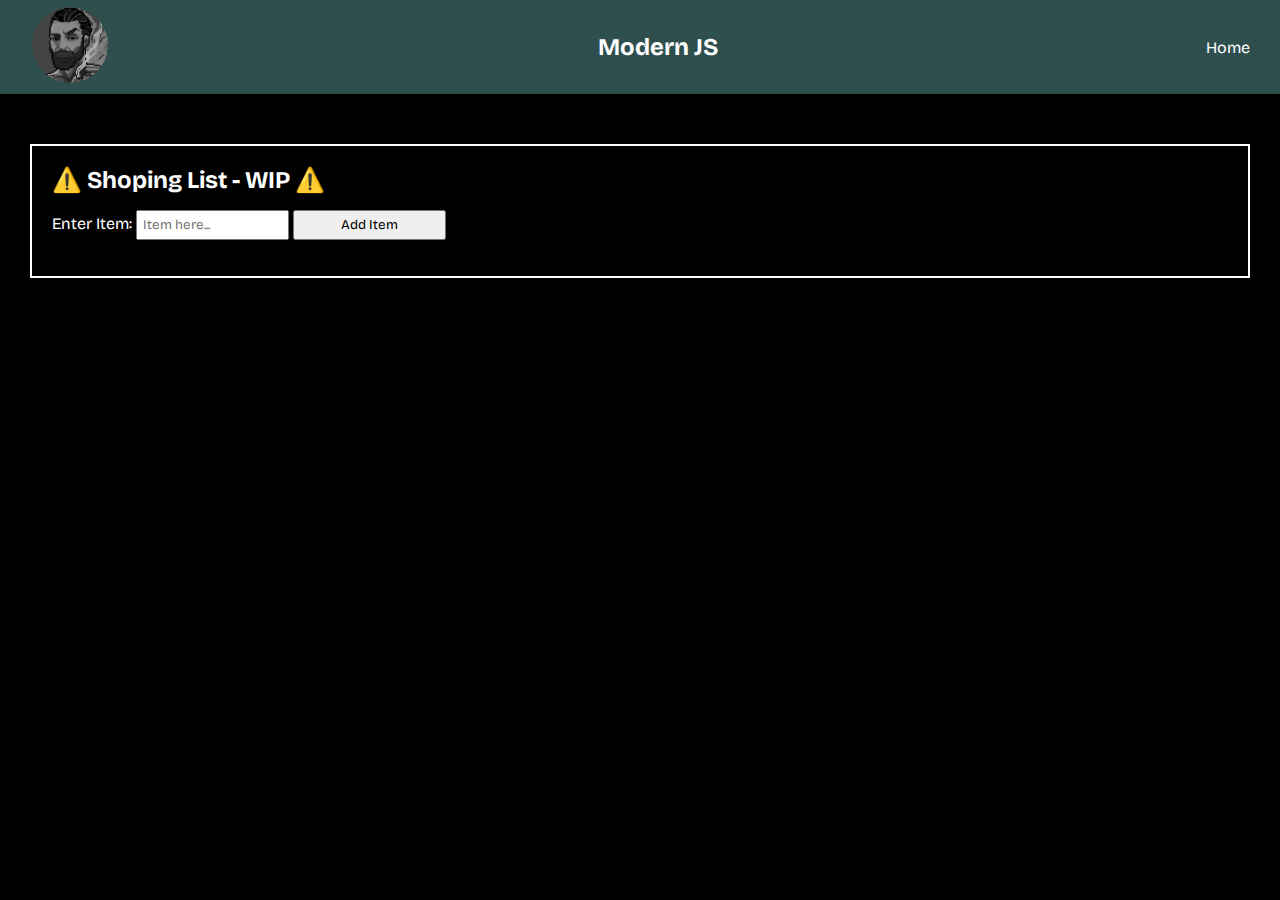
<file: Later/shopping-list.html>
<!DOCTYPE html>
<html lang="en">
<head>
    <meta charset="UTF-8">
    <meta name="viewport" content="width=device-width, initial-scale=1.0">
    <link rel="shortcut icon" href="../img/jslogo.png" type="image/x-icon">
    <link rel="stylesheet" href="../style.css">
    <script defer src="app.js"></script>
    <title>Shopping List</title>
</head>
<body>
    <header class="header">
        <a href="https://github.com/illyasen1999" class="github">
            <img src="../img/gigachad8bit.jpg" alt="Website Training" class="logo">
        </a>

        <a href="https://www.youtube.com/watch?v=BI1o2H9z9fo" class="modern-js">
            <h2 class="modern-js-title">Modern JS</h2>
        </a>

        <a href="../index.html" class="nav-link">Home</a>
    </header>

    <main class="main">
        <!-- TODO: Make a shoping list that can remove items -->

        <div class="box shopping-list-box">
            <h2 class="box-title">⚠️ Shoping List - WIP ⚠️</h2>

            <form action="" class="item-form">
                <label for="" class="label">Enter Item: </label>
                <input type="text" class="item-field input-field" name="item-field" id="item-field" placeholder="Item here...">
                <button type="submit" class="add-item form-button">Add Item</button>
            </form>

            <ul class="shopping-list"></ul>
        </div>
    </main>
</body>
</html>
</file>
<file: style.css>
@import url('https://fonts.googleapis.com/css2?family=Bricolage+Grotesque:opsz@10..48&family=IBM+Plex+Sans&display=swap');

:root {
    /* Colors */
    --light-color: #ffffff;
    --dark-color: #000000;
    --purple-color: #D67BFF;
    --pink-color: #FFB6D9;
    --yellow-color: #FEFFAC;
    --mint-color: #45FFCA;
    --react-blue: #149eca;
    --twitter-color: rgba(93, 168, 220);
    --linikedin-color: rgba(14, 118, 168);
    --azure-color: #F0FFFF;
    --honey-dew: #F0FFF0;
    --start-blue: #0080ef;
    --end-blue: #00dad9;
    --start-end-blue: linear-gradient(330deg, var(--start-blue) 52%, var(--end-blue) 98%);

    /* Font Family */
    --bricolage-font: 'Bricolage Grotesque', sans-serif;
    --ibm-font: 'IBM Plex Sans', sans-serif;
}

/* Globals */
* {
    margin: 0;
    padding: 0;
    box-sizing: border-box;
    font-family: var(--bricolage-font);
}

body {
    background-color: var(--dark-color);
    position: relative;
}

input, button {
    width: 13%;
}

button {
    cursor: pointer;
}

ul, li, a {
    text-decoration: none;
    list-style: none;
}

/* Header Content */
.header {
    background-color: darkslategrey;
    padding: 5px 30px;
    display: flex;
    justify-content: space-between;
    align-items: center;
}

.logo {
    border: 2px solid transparent;
    width: 80px;
    border-radius: 50px;
    padding: 0;
}

.logo:hover {
    border: 2px solid whitesmoke;
    box-shadow: 1px 1px 30px whitesmoke;
    transition: 0.2s;
}

.modern-js {
    text-decoration: none;
    font-family: var(--bricolage-font);
}

.modern-js-title {
    color: var(--light-color);
}

.nav-link {
    text-decoration: none;
    color: var(--light-color);
}

.modern-js-title:hover, .nav-link:hover {
    text-shadow: 5px 5px 60px whitesmoke, 1px 1px 60px whitesmoke;
    transition: 0.2s;
}

/* Main Content */
.main {
    padding: 20px 30px;
    padding-top: 50px;
    width: 100%;
    height: 100%;
    display: flex;
    flex-direction: column;
    gap: 1.25rem;
    color: var(--light-color);
}

.title {
    font-size: 35px;
}

.box {
    border: 2px solid var(--light-color);
    padding: 20px;
    display: flex;
    flex-direction: column;
    gap: 1rem;
}

.form-button, .input-field {
    padding: 5px !important;
}

.list-item {
    display: flex;
    justify-content: space-between;
    align-items: center;
    gap: 2rem;
    font-weight: 600 !important;
}

/* .shopping-list-box {
    width: 50%;
} */

.remove {
    padding: 5px;
}

.rand-btn {
    width: 35%;
    padding: 5px 10px;
}

.current-date-time {
    border: 4px solid crimson;
    padding: 10px 15px;
    width: 20%;
    text-align: center;
    position: absolute;
    right: 0px;
    color: var(--light-color);
}

.inner-box {
    text-align: center;
    display: flex;
    flex-direction: column;
    gap: 2rem;
}

.card-form {
    text-align: start;
    display: flex;
    flex-direction: column;
    justify-content: start;
    gap: 0.50rem;
    border: 3px solid var(--react-blue);
    border-radius: 10px;
    padding: 20px 30px;
}

/* 🟡 Linear Gradient box shadow using --start-end-blue */
/* 🟡 animation after focus  */
.card-form:hover {
    border: 3px solid transparent;
    box-shadow: 5px 5px 80px var(--react-blue);
    transition: cubic-bezier(0.075, 0.82, 0.165, 1) 0.25s;
}

.card-form .input-field {
    width: 100%;
}

.card-submit, .get-pokemon, .promise-pokemon {
    width: 200px;
    color: var(--light-color);
    background-color: var(--dark-color);
    border-radius: 5px;
    border: 1.25px solid var(--react-blue);
}

.card-submit:hover, .get-pokemon:hover, .promise-pokemon:hover {
    width: 200px;
    color: var(--dark-color);
    background-color: var(--react-blue);
    background: linear-gradient(330deg, var(--start-blue) 52%, var(--end-blue) 98%);
    transition: 0.25s;
}

.glass-card-gen-box {
    display: flex;
    justify-content: space-evenly;
    flex-direction: row;
    align-items: center;
    font-size: 18px;
}

.glass-card {
    /* background: rgb(214,123,255);
    background: linear-gradient(40deg, rgba(214,123,255,1) 39%, rgba(69,255,202,1) 85%);  */
    background: rgb(214,123,255);
    background: linear-gradient(330deg, rgba(214,123,255,1) 52%, rgba(69,255,202,1) 98%); 
    /* background: rgb(101,226,214);
    background: linear-gradient(330deg, rgba(101,226,214,1) 0%, rgba(214,123,255,1) 50%, rgba(69,255,202,1) 100%);  */
    box-shadow: 0 8px 32px 0 rgba( 31, 38, 135, 0.37 );
    backdrop-filter: blur( 6px );
    -webkit-backdrop-filter: blur( 6px );
    border-radius: 10px;
    width: 300px;
    padding: 20px;
    display: flex;
    flex-direction: column;
    align-items: center;
    gap: 1.75rem;
}

.profile-img {
    width: 70px;
    border: 3px solid var(--honey-dew);
    border-radius: 50px;
}

.socials {
    display: flex;
    gap: 2rem;
}

.fa-twitter {
    color: var(--twitter-color);
}

.fa-github {
    color: var(--dark-color);
}

.fa-linkedin {
    color: var(--linikedin-color);
}

.fa-link {
    color: var(--react-blue);
}

.website, .sc-link, .person-name, .job {
    color: var(--honey-dew);
}

.post-list {
    display: flex;
    flex-direction: column;
    gap: 1.25rem;
    border: 2px solid var(--react-blue);
    padding: 15px;
    width: 50%;
}

.post-item {
    border: 2px solid var(--azure-color);
    padding: 10px;
}

.post-title-item {
    color: var(--end-blue);
}

.post-body {
    color: var(--mint-color);
    font-size: 18px;
}

.loading-box {
    text-align: center;
}

.post-loading {
    width: 100px;
}

.pokemon-box {
    display: flex;
    flex-direction: row;
    justify-content: space-evenly;
}

.box-1 {
    display: flex;
    flex-direction: column;
    align-items: center;
    gap: 1rem;
}

.pokemon-box-2 {
    display: flex;
    flex-direction: row;
    gap: 1.25rem;
}

.pokemon {
    display: flex;
    flex-direction: column;
    text-align: center;
}

.pokemon-img, .pokemon-img-promise {
    width: 150px;
    border-top-left-radius: 15px;
    border-top-right-radius: 15px; 
}

.pokemon-name, .pokemon-name-promise {
    padding: 10px 0px;
    background-color: var(--end-blue);
    color: var(--dark-color);
    font-size: 18px;
    border-bottom-left-radius: 15px;
    border-bottom-right-radius: 15px; 
}

.array-method-data {
    display: flex;
    flex-direction: column;
    gap: 1rem;
}

.array-methods {
    border: 2px solid var(--end-blue);
    padding: 15px;
    width: 500px;
}

.millie-2 {
    width: 300px;
}

@media screen and (max-width: 900px) {
    input, button {
        width: 25%;
    }

    .current-date-time {
        width: 60%;
        padding: 5px 10px;
    }

    .glass-card-gen-box {
        display: flex;
        flex-direction: column;
        align-items: center;
    }
}
</file>
